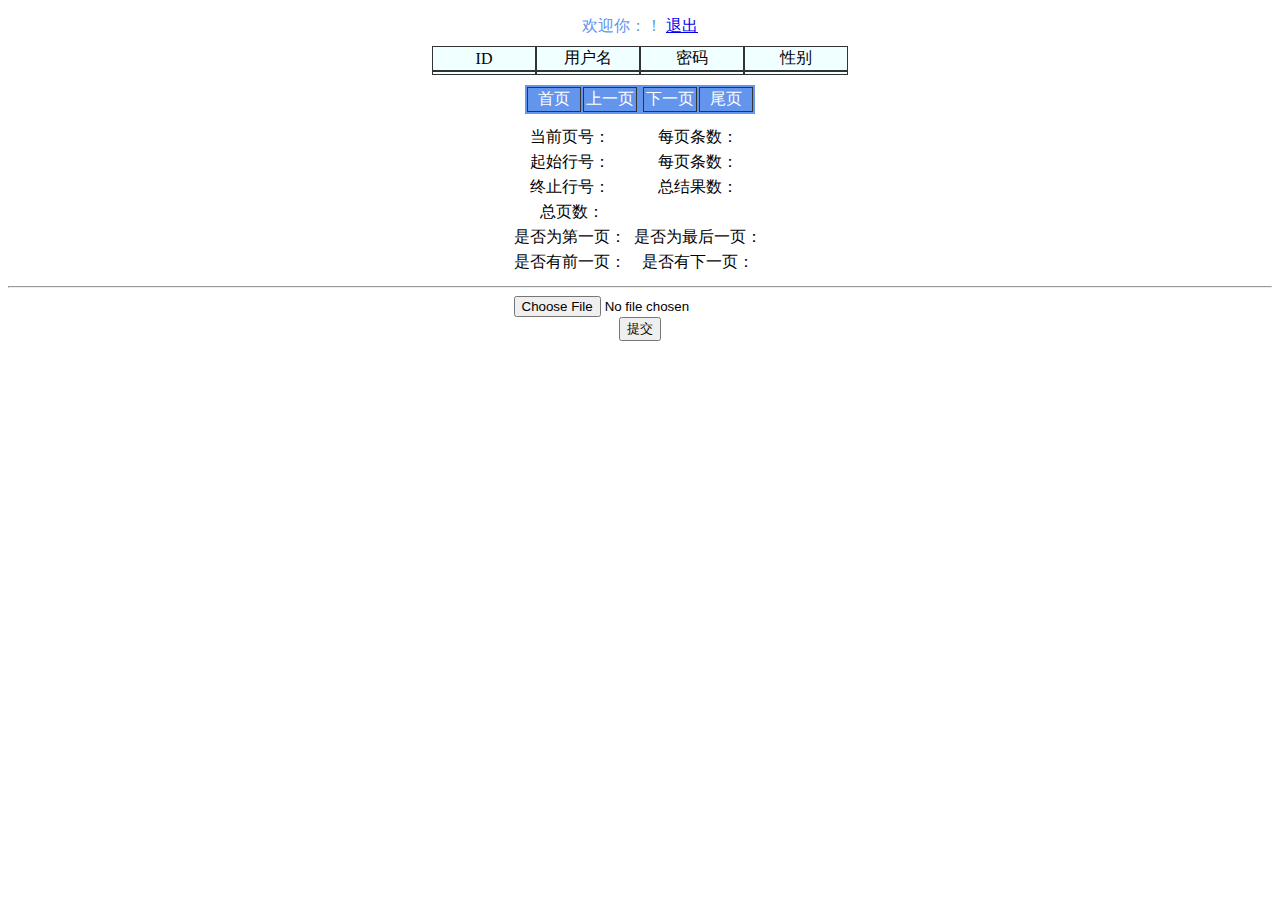
<file: src/main/resources/templates/index.html>
<!DOCTYPE html>
<html lang="en" xmlns:th="http://www.thymeleaf.org">
<head>
    <meta charset="UTF-8">
    <title>首页</title>
</head>
<style>
    #page{text-align: center;}
    table{margin: 10px auto; }
    #data td{width: 100px; border: 1px solid #333 ;}
    #pageNum td{width: 50px; border: 1px solid #333; color: white}
</style>
<body>
<div id="page">
    <div style="height: 20px">
        <p style="size: 14px; color: cornflowerblue">
            <span>欢迎你：</span><span th:text="${session.ADMIN_SESSION.uname}">！</span>
            <a href="loginout">退出</a>
        </p>
    </div>
    <table id="data" cellspacing="0" bgcolor="#f0ffff" >
        <tr><td>ID</td><td>用户名</td><td>密码</td><td>性别</td></tr>
        <tr th:each="user : ${pageInfo.list}">
            <td th:text="${user.uid}"></td>
            <td th:text="${user.uname}"></td>
            <td th:text="${user.upwd}"></td>
            <td th:text="${user.usex==0?'女':'男'}"></td>
        </tr>
    </table>
    <table id="pageNum" bgcolor="#6495ed">
        <tr>
            <td th:if="${pageInfo.hasPreviousPage}">
                <a th:href="'?pageNo=1'">首页</a>
            </td>
            <td th:if="${pageInfo.hasPreviousPage}">
                <a th:href="'?pageNo='+${pageInfo.prePage}">上一页</a>
            </td>
            <th th:each="nav : ${pageInfo.navigatepageNums}">
                <a th:href="'?pageNo='+${nav}" th:text="${nav}" th:if="${nav != pageInfo.pageNum}"></a>
                <span style="font-weight: bold" th:if="${nav == pageInfo.pageNum}" th:text="${nav}"></span>
            </th>
            <td th:if="${pageInfo.hasNextPage}">
                <a th:href="'?pageNo='+${pageInfo.nextPage}">下一页</a>
            </td>
            <td th:if="${pageInfo.hasNextPage}">
                <a th:href="'?pageNo='+${pageInfo.pages}">尾页</a>
            </td>
        </tr>
    </table>

    <table id="dataTable">
        <tr>
            <td>当前页号：</td>
            <td><span th:text="${pageInfo.pageNum}"></span></td>
            <td>每页条数：</td>
            <td><span th:text="${pageInfo.pageSize}"></span></td>
        </tr>
        <tr>
            <td>起始行号：</td>
            <td><span th:text="${pageInfo.startRow}"></span></td>
            <td>每页条数：</td>
            <td><span th:text="${pageInfo.pageSize}"></span></td>
        </tr>
        <tr>
            <td>终止行号：</td>
            <td><span th:text="${pageInfo.endRow}"></span></td>
            <td>总结果数：</td>
            <td><span th:text="${pageInfo.total}"></span></td>
        </tr>
        <tr >
            <td colspan="2">总页数：</td>
            <td colspan="2"><span th:text="${pageInfo.pages}"></span></td>
        </tr>
        <tr>
            <td>是否为第一页：</td>
            <td><span th:text="${pageInfo.isFirstPage}"></span></td>
            <td>是否为最后一页：</td>
            <td><span th:text="${pageInfo.isLastPage}"></span></td>
        </tr>
        <tr>
            <td>是否有前一页：</td>
            <td><span th:text="${pageInfo.hasPreviousPage}"></span></td>
            <td>是否有下一页：</td>
            <td><span th:text="${pageInfo.hasNextPage}"></span></td>
        </tr>
    </table>

    <hr/>
    <div>
        <form method="post" action="/upload" enctype="multipart/form-data">
            <input type="file" name="file"><br>
            <input type="submit" value="提交">
        </form>
    </div>
</div>
</body>
</html>
</file>
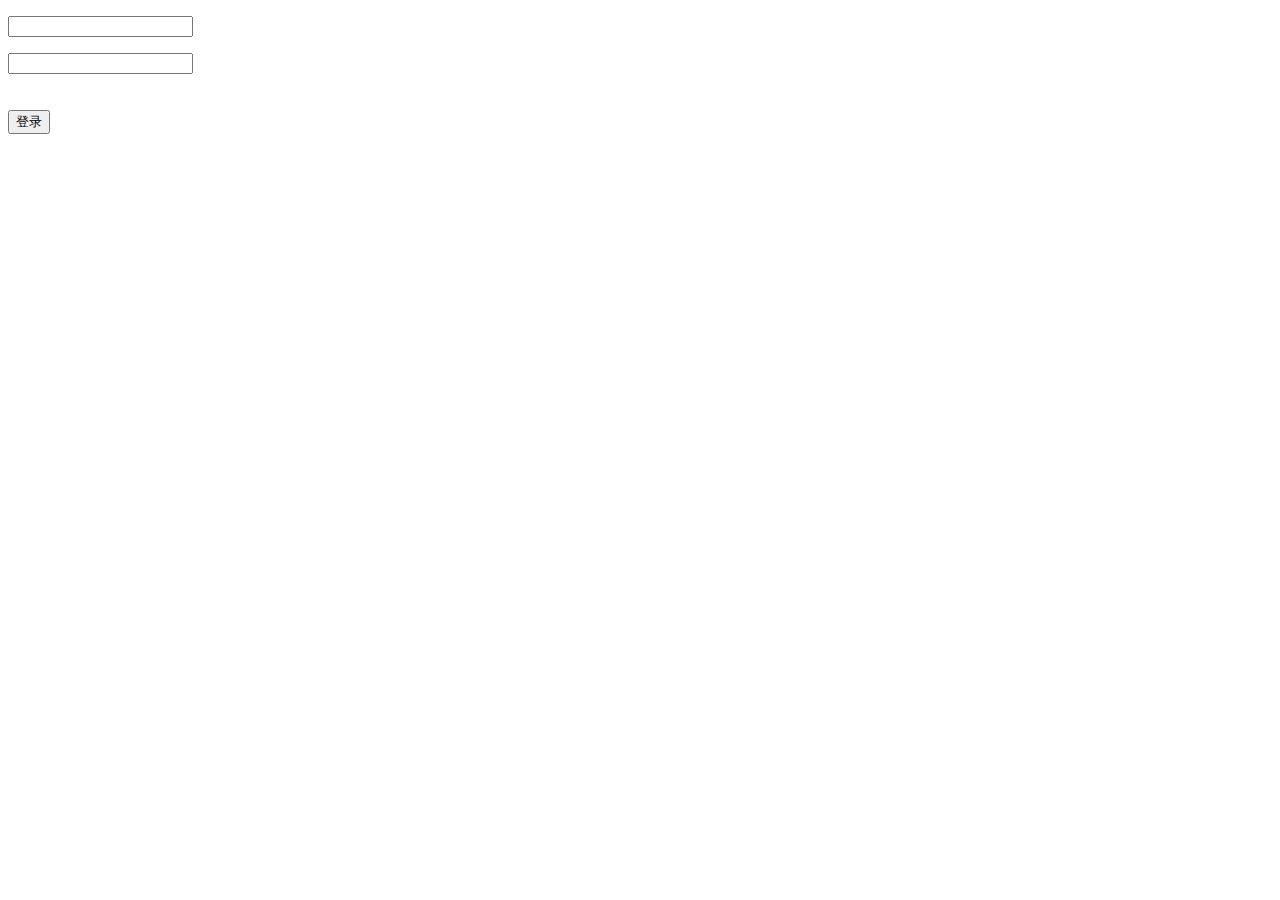
<file: src/main/resources/templates/login.html>
<!DOCTYPE html>
<html lang="en" xmlns:th="http://www.thymeleaf.org">
<head>
    <meta charset="UTF-8">
    <title>登录</title>
    <link th:href="@{css/style.css}" type="text/css" rel="stylesheet"/>
    <script th:src="@{js/jquery-3.1.1.js}" type="text/javascript"></script>
    <script th:src="@{js/login.js}" type="text/javascript"></script>
<script>
    function login() {
        var name = $("#userName").val();
        var pwd = $("#userPwd").val();
        if (name == null || name == "") {
            document.getElementById("loginInf").innerHTML = "请输入姓名！";
            $("#userName").focus();
        } else if (pwd == null || pwd == "") {
            $("#loginInf").html("请输入密码！");
            $("#userPwd").focus();
        } else {
            var data = {"username" : name,"userpwd" : pwd};
            $.ajax({
                type: "POST",
                url: "/loginUser",
                data: data,
                success: function(data){
                    document.getElementById("loginInf").innerHTML = data.loginInf;
                    if(data.flag)
                        window.location.href="index";
                    //保存 cookies
                    // var save_user = $('input:checked').val();
                    // if(save_user!=null){
                    //     $.cookie('jboaName',name,{expires:7,path:'/jboa'});
                    //     $.cookie('jboaPwd',pwd,{expires:7,path:'/jboa'});
                    // }else{
                    //     $.cookie('jboaName',null);
                    //     $.cookie('jboaPwd',null);
                    // }
                }
            });
        }
    }
</script>
</head>

<body>
<div>
    <div id="div">
        <p><input type="text" id="userName" name="username"/></p>
        <p><input type="password" id="userPwd" name="userpwd"/></p>
        <div style="height: 20px"><p style="text-align: center;font-size: 12px;color: red"><span id="loginInf"></span></p></div>
        <button onclick="login()">登录</button>
    </div>
</div>
</body>
</html>
</file>
